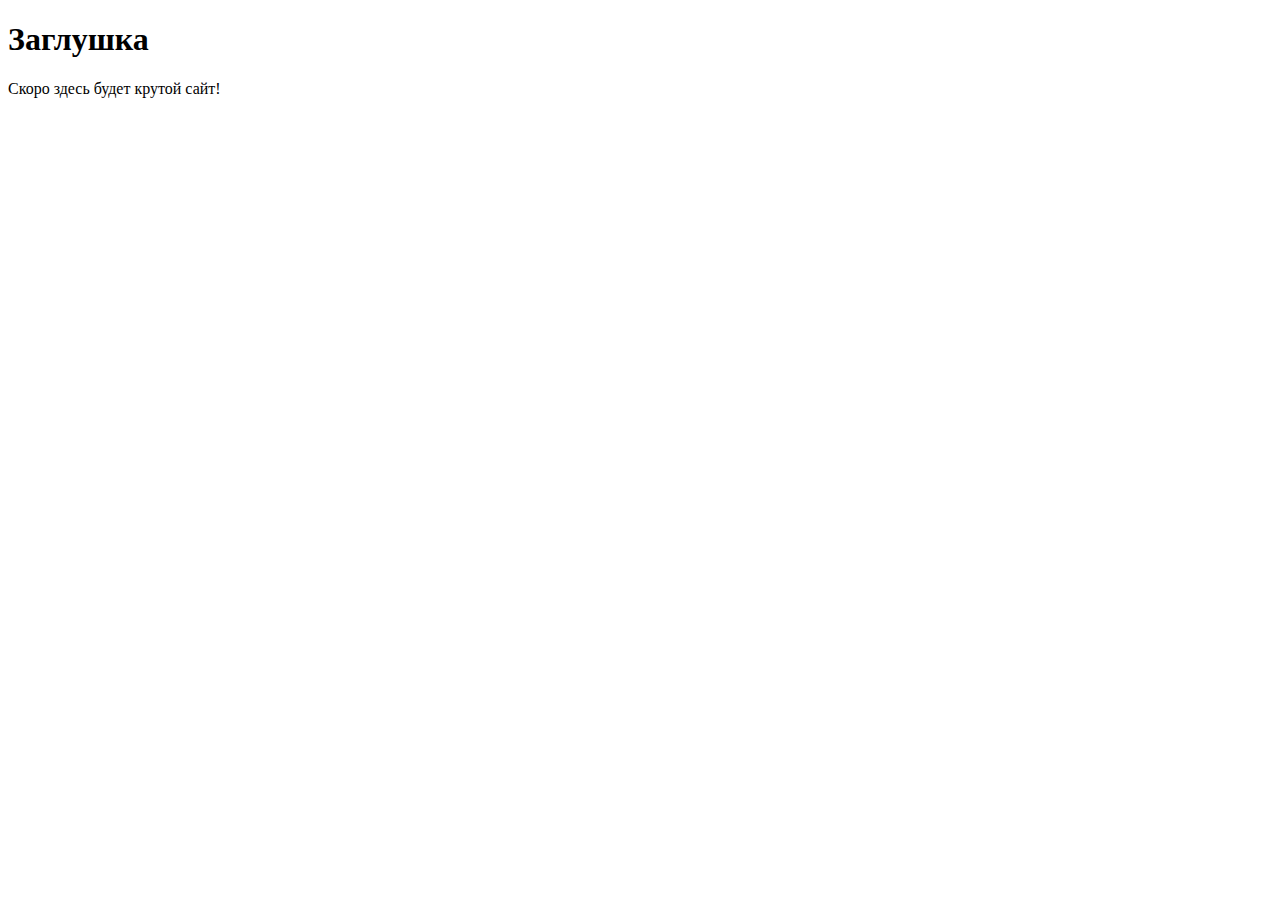
<file: src/index.html>
<!DOCTYPE html>
<html lang="ru">
<head>
 <meta charset="UTF-8">
 <!-- Важная мета-информация для корректного отображения на мобильных устройствах -->
 <meta name="viewport" content="width=device-width, initial-scale=1.0">
 <title>Мой первый проект</title>
 <!-- Подключение фавиконки -->
 <link rel="icon" href="../assets/favicon.ico" type="image/x-icon">
</head>
<body>
 <h1>Заглушка</h1>
 <p>Скоро здесь будет крутой сайт!</p>
</body>
</html>
</file>
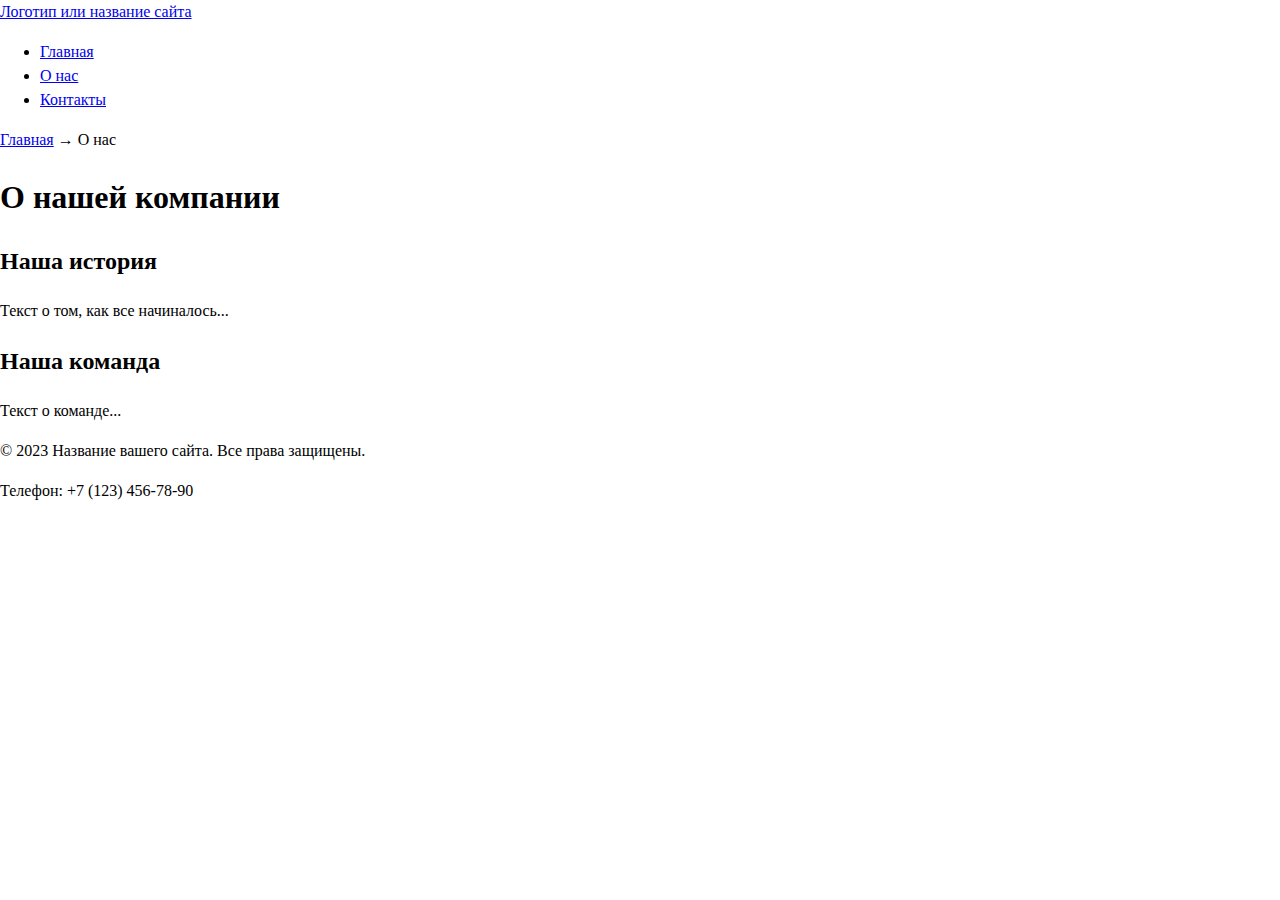
<file: about.html>
<!DOCTYPE html>
<html lang="ru">
<head>
<meta charset="UTF-8">
<meta name="viewport" content="width=device-width, initial-scale=1.0">
<link rel="icon" href="assets/favicon.ico" type="image/x-icon">
<title>О нас - Название вашего сайта</title>
<meta name="description" content="Узнайте больше о нашей компании и истории">
<link rel="stylesheet" href="styles.css">
</head>
<body>
<header>
<a href="/">Логотип или название сайта</a>
<nav>
<ul>
<li><a href="index.html">Главная</a></li>
<li><a href="about.html">О нас</a></li>
<li><a href="contacts.html">Контакты</a></li>
</ul>
</nav>
</header>
<main>
<!-- Простые "хлебные крошки" -->
<nav aria-label="Хлебные крошки">
<a href="index.html">Главная</a> →
<span>О нас</span>
</nav>
<h1>О нашей компании</h1>
<section>
<h2>Наша история</h2>
<p>Текст о том, как все начиналось...</p>
</section>
<section>
<h2>Наша команда</h2>
<p>Текст о команде...</p>
</section>
</main>
<footer>
<p>&copy; 2023 Название вашего сайта. Все права защищены.</p>
<p>Телефон: +7 (123) 456-78-90</p>
</footer>
</body>
</html>
</file>
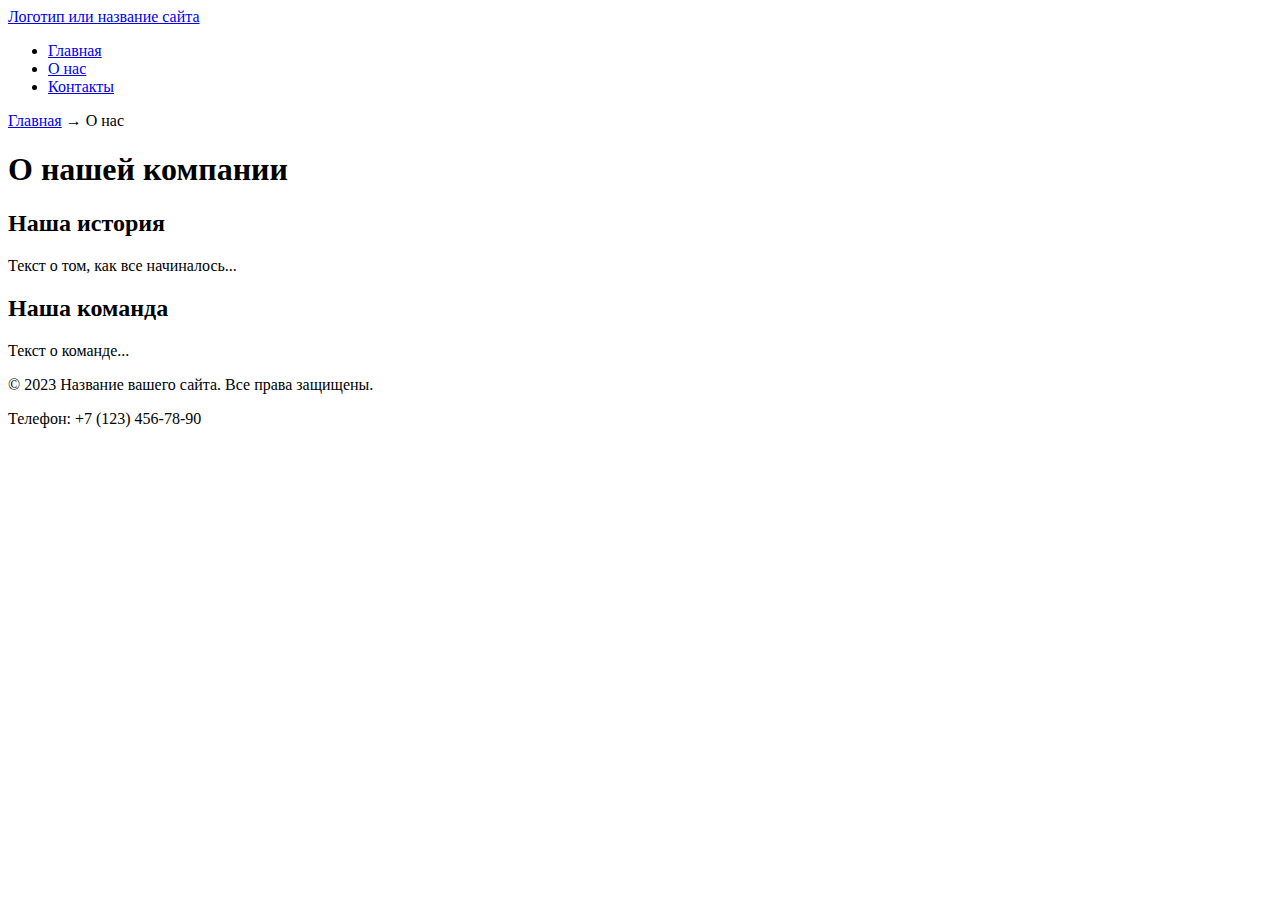
<file: contacts.html>
<!DOCTYPE html>
<html lang="ru">
<head>
<meta charset="UTF-8">
<meta name="viewport" content="width=device-width, initial-scale=1.0">
<title>Главная - Название вашего сайта</title>
<meta name="description" content="Краткое описание главной страницы вашего сайта">
<link rel="icon" href="assets/favicon.ico" type="image/x-icon">
<title>Контакты - Название вашего сайта</title>
<meta name="description" content="Узнайте больше о нашей компании и истории">
</head>
<body>
<header>
<a href="/">Логотип или название сайта</a>
<nav>
<ul>
<li><a href="index.html">Главная</a></li>
<li><a href="about.html">О нас</a></li>
<li><a href="contacts.html">Контакты</a></li>
</ul>
</nav>
</header>
<main>
<!-- Простые "хлебные крошки" -->
<nav aria-label="Хлебные крошки">
<a href="index.html">Главная</a> →
<span>О нас</span>
</nav>
<h1>О нашей компании</h1>
<section>
<h2>Наша история</h2>
<p>Текст о том, как все начиналось...</p>
</section>
<section>
<h2>Наша команда</h2>
<p>Текст о команде...</p>
</section>
</main>
<footer>
<p>&copy; 2023 Название вашего сайта. Все права защищены.</p>
<p>Телефон: +7 (123) 456-78-90</p>
</footer>
</body>
</html>
</file>
<file: styles.css>
/* БАЗА: читаемость и предсказуемость размеров */
* { box-sizing: border-box; }
html, body { margin: 0; padding: 0; }
body { font-family: system-ui, -apple-system, "Segoe UI", Roboto, Arial,
sans-serif; line-height: 1.5; }
/* Формы: размеры, отступы, визуальный порядок */
label { display: block; margin: 0.5rem 0 0.25rem; }
input, select, textarea, button {
width: 100%;
max-width: 480px;
padding: .5rem .75rem;
border: 1px solid #c8c8c8;
border-radius: 8px;
background: #fff;
}
/* Кнопка по умолчанию */
button, [type="submit"] {
background: #0a84ff;
color: #fff;
border: none;
cursor: pointer;
}
/* Состояния: клавиатура/мышь/ошибки */
:where(input, select, textarea, button):focus-visible {
outline: 2px solid #0a84ff; outline-offset: 2px;
}
button:hover { filter: brightness(0.95); }
:disabled, [aria-disabled="true"] { opacity: .6; cursor: not-allowed; }
/* Подсветка ошибочных полей (установите aria-invalid="true") */
[aria-invalid="true"] { border-color: #b00020; }
dialog { padding: 1.25rem; border: none; border-radius: 12px; }
dialog::backdrop { background: rgba(0,0,0,.5); }
.form-actions { display:flex; gap:.5rem; margin-top:1rem; }
root{
/* Палитра */
--color-bg:#fff; --color-fg:#0b0b0b; --color-muted:#666;
--color-primary:#0a84ff; --color-danger:#b00020;
/* Типографика и размеры */
--font-body:system-ui,-apple-system,"Segoe UI",Roboto,Arial,sans-serif;
--space-1:4px; --space-2:8px; --space-3:16px; --space-4:24px; --space-
5:40px;
/* Скругления и тени */
--radius:12px;
--shadow:0 1px 2px rgba(0,0,0,.08), 0 8px 24px rgba(0,0,0,.08);
}
/* Тёмная тема: переопределяем только значения токенов */
body.theme-dark{
--color-bg:#0b0b0b; --color-fg:#f5f5f5; --color-muted:#aaa;
--color-primary:#6aa2ff;
}
/* Reset-минимум — подробнее в 1.8 */
*{ box-sizing:border-box; }
html,body{ margin:0; padding:0; }
body{
background:var(--color-bg);
color:var(--color-fg);
font-family:var(--font-body);
line-height:1.5;
}
.container{ width:min(100% - 2*var(--space-4), 1120px); margin-inline:auto; }
/* Вертикальные отступы секций по токенам */
.section{ padding-block:var(--space-5); }
.section__title{ margin:0 0 var(--space-3); }
header:hover {
  text-color: red; 
}
header:active {
  text-color: yellow;
}
header:focus-visible {
  border-color: blue; 
}
nav:hover {
  text-color: red; 
}
nav:active {
  text-color: yellow;
}
nav:focus-visible {
  border-color: blue; 
}
:link:hover {
  text-color: red; 
}
:link:active {
  text-color: yellow;
}
:link:focus-visible {
  border-color: blue; 
}
li {
  scroll-behavior: smooth;
}
nav {
  scroll-behavior: smooth;
}
li:target {
  background-color: yellow; 
}
nav:target {
  background-color: yellow; 
}
dialog::backdrop {
  background-color: salmon;
}
.hero{
width: 240px; 
height: 240px;
background-image: url(assets\card.jpg); 
background-position:center;
background-size:cover;
background-repeat:no-repeat;
}
section{ padding-block:var(--space-5); }
</file>
